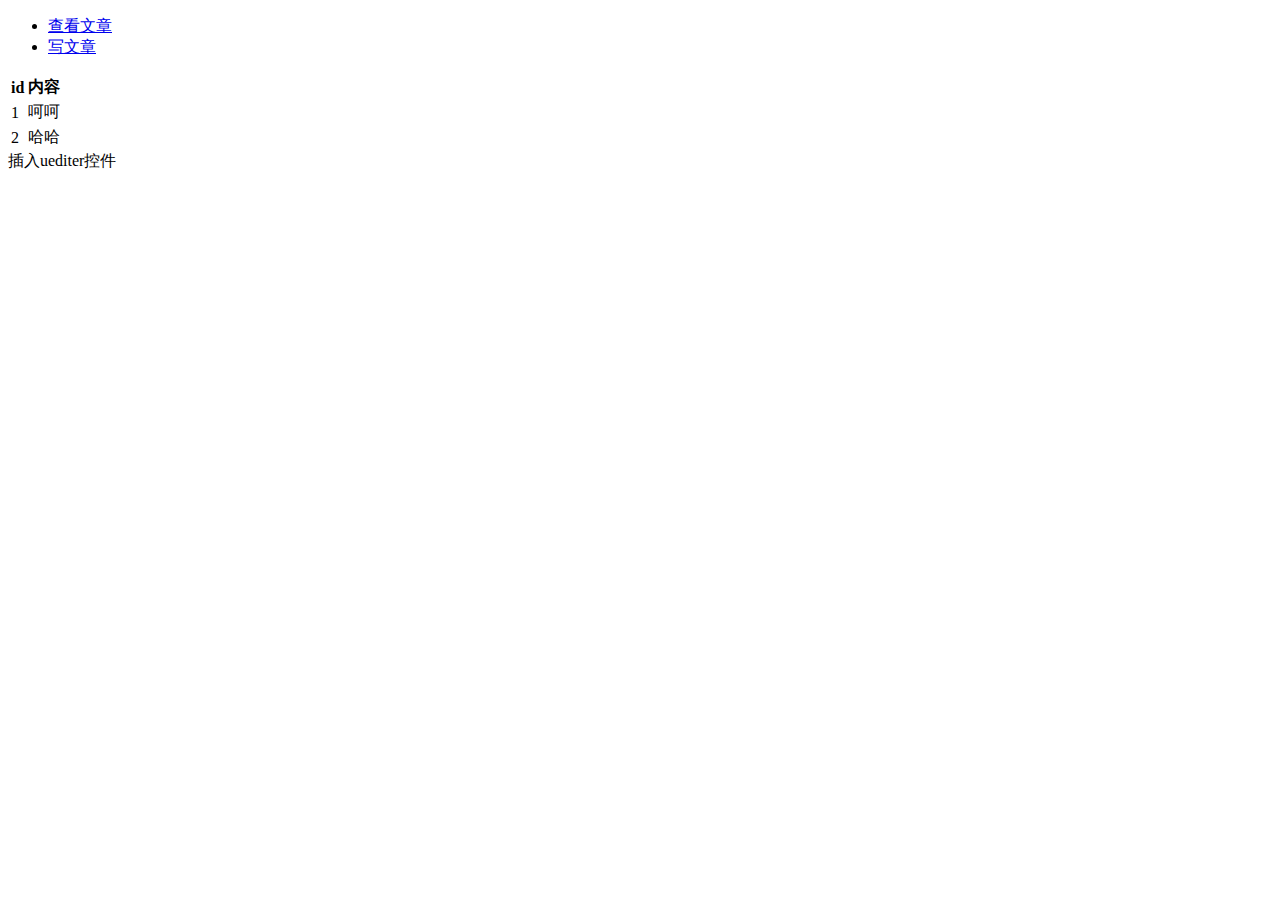
<file: TeamHome/WebRoot/admin_article.html>
<!DOCTYPE html>
<html>
<head>
    <title></title>
</head>
<body>
<ul class="nav nav-tabs" id="article-tab">
    <li class="active"><a href="#look_article">查看文章</a></li>
    <li><a href="#write_article">写文章</a></li>
</ul>
<div class="tab-content">
    <div class="tab-pane active" id="look_article">
        <table class="table table-bordered table-striped table-hover">
            <thead>
                <th>id</th>
                <th>内容</th>
            </thead>
            <tbody>
                <tr>
                    <td>1</td>
                    <td>呵呵</td>
                </tr>
                <tr>
                    <td>2</td>
                    <td>哈哈</td>
                </tr>
            </tbody>
        </table>
    </div>
    <div class="tab-pane" id="write_article">
        插入uediter控件
    </div>
</div>
</body>
</html>
</file>
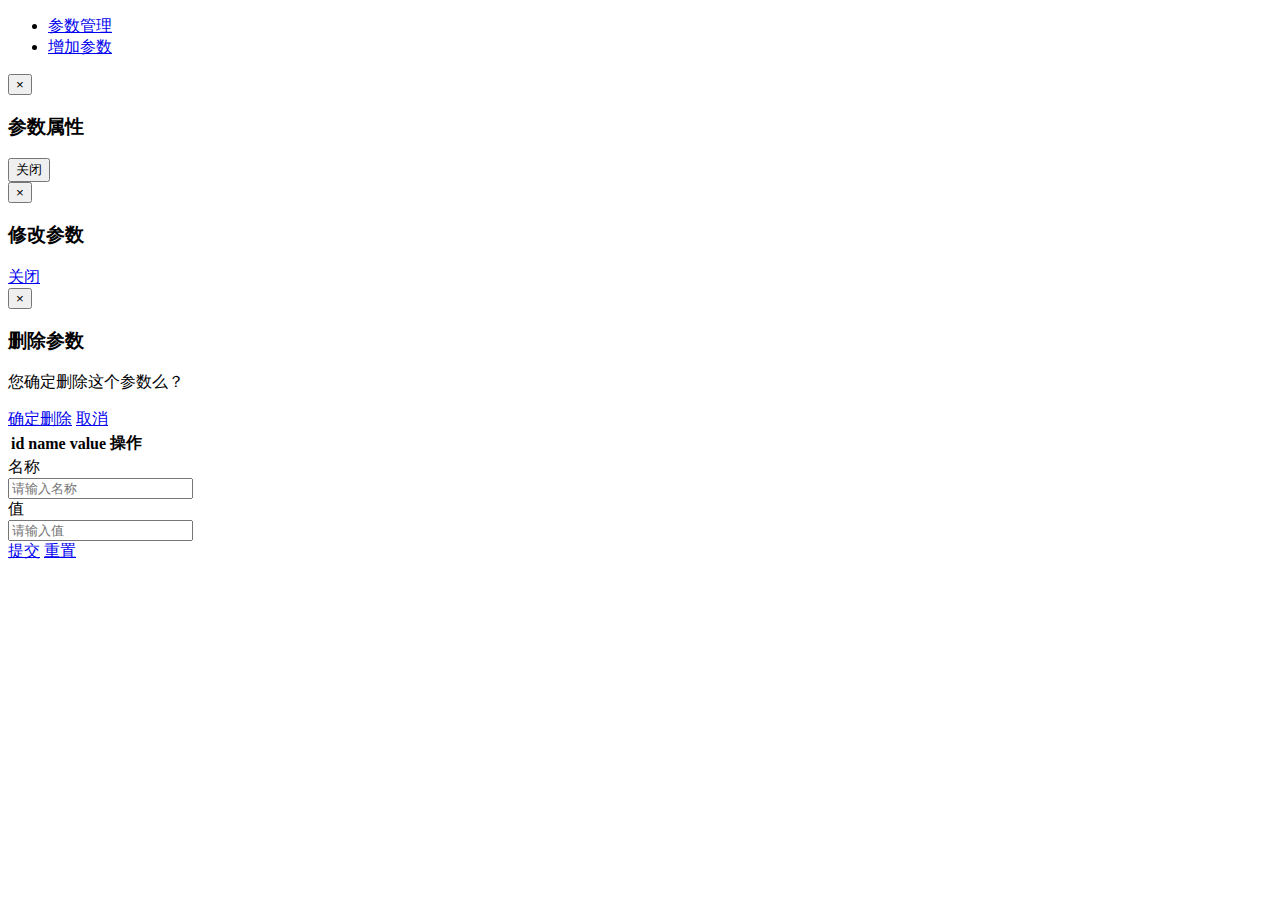
<file: TeamHome/WebRoot/admin_attribute.html>
<!DOCTYPE html>
<html>
<head>
    <title></title>
</head>
<body>
<ul class="nav nav-tabs" id="attribute-tab">
    <li class="active"><a href="#attr_manage">参数管理</a></li>
    <li><a href="#add_attr">增加参数</a></li>
</ul>
<div class="tab-content">
    <div id="attr_dialog" class="modal hide fade" tabindex="-1" role="dialog" aria-labelledby="myModalLabel" aria-hidden="true">
        <div class="modal-header">
            <button type="button" class="close" data-dismiss="modal" aria-hidden="true">×</button>
            <h3 id="myModalLabel">参数属性</h3>
        </div>
        <div id="attr_dialog_body" class="modal-body">
        </div>
        <div class="modal-footer">
            <button class="btn" data-dismiss="modal" aria-hidden="true">关闭</button>
        </div>
    </div>
    <div id="attr_msg" class="modal hide fade">
        <div class="modal-header">
            <button type="button" class="close" data-dismiss="modal" aria-hidden="true">&times;</button>
            <h3>修改参数</h3>
        </div>
        <div class="modal-body">
        </div>
        <div class="modal-footer">
            <a href="javascript:msg_close();" class="btn">关闭</a>
        </div>
    </div>
    <div id="attr_delete" class="modal hide fade">
        <div class="modal-header">
            <button type="button" class="close" data-dismiss="modal" aria-hidden="true">&times;</button>
            <h3>删除参数</h3>
        </div>
        <div class="modal-body">
            <p>您确定删除这个参数么？</p>
        </div>
        <div class="modal-footer">
            <a href="#" class="btn btn-danger">确定删除</a>
            <a href="javascript:$('#attr_delete').modal('hide');" class="btn">取消</a>
        </div>
    </div>
    <div class="tab-pane active" id="attr_manage">
        <table class="table table-bordered table-striped table-hover">
            <thead>
                <th class="span1">id</th>
                <th class="span3">name</th>
                <th class="span3">value</th>
                <th class="span2">操作</th>
            </thead>
            <tbody>
            </tbody>
        </table>
    </div>
    <div class="tab-pane" id="add_attr">
        <form class="form-horizontal">
            <div class="control-group">
                <label class="control-label" for="name">名称</label>
                <div class="controls">
                    <input type="text" id="name" placeholder="请输入名称">
                </div>
            </div>
            <div class="control-group">
                <label class="control-label" for="value">值</label>
                <div class="controls">
                    <input type="text" id="value" placeholder="请输入值">
                </div>
            </div>
            <div class="control-group">
                <div class="controls">
                    <a href="javascript:add_attr();" class="btn">提交</a>
                    <a href="javascript:reset();" class="btn">重置</a>
                </div>
            </div>
        </form>
        <div class="alert hide fade in">
        </div>
    </div>
</div>
</body>
</html>
</file>
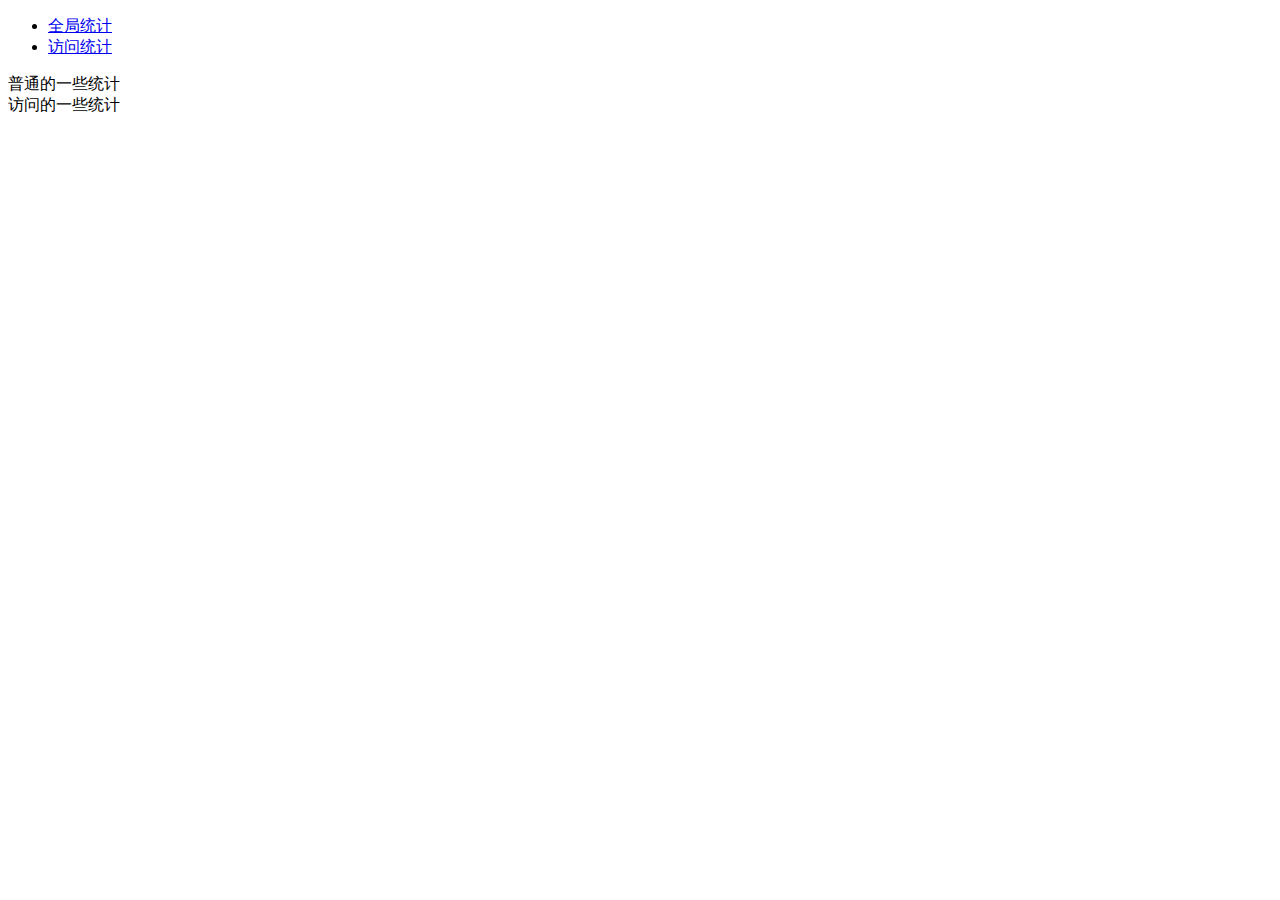
<file: TeamHome/WebRoot/admin_count.html>
<!DOCTYPE html>
<html>
<head>
    <title></title>
</head>
<body>
<ul class="nav nav-tabs" id="count-tab">
    <li class="active"><a href="#all">全局统计</a></li>
    <li><a href="#visit">访问统计</a></li>
</ul>
<div class="tab-content">
    <div class="tab-pane active" id="all">
        普通的一些统计
    </div>
    <div class="tab-pane" id="visit">
        访问的一些统计
    </div>
</div>
</body>
</html>
</file>
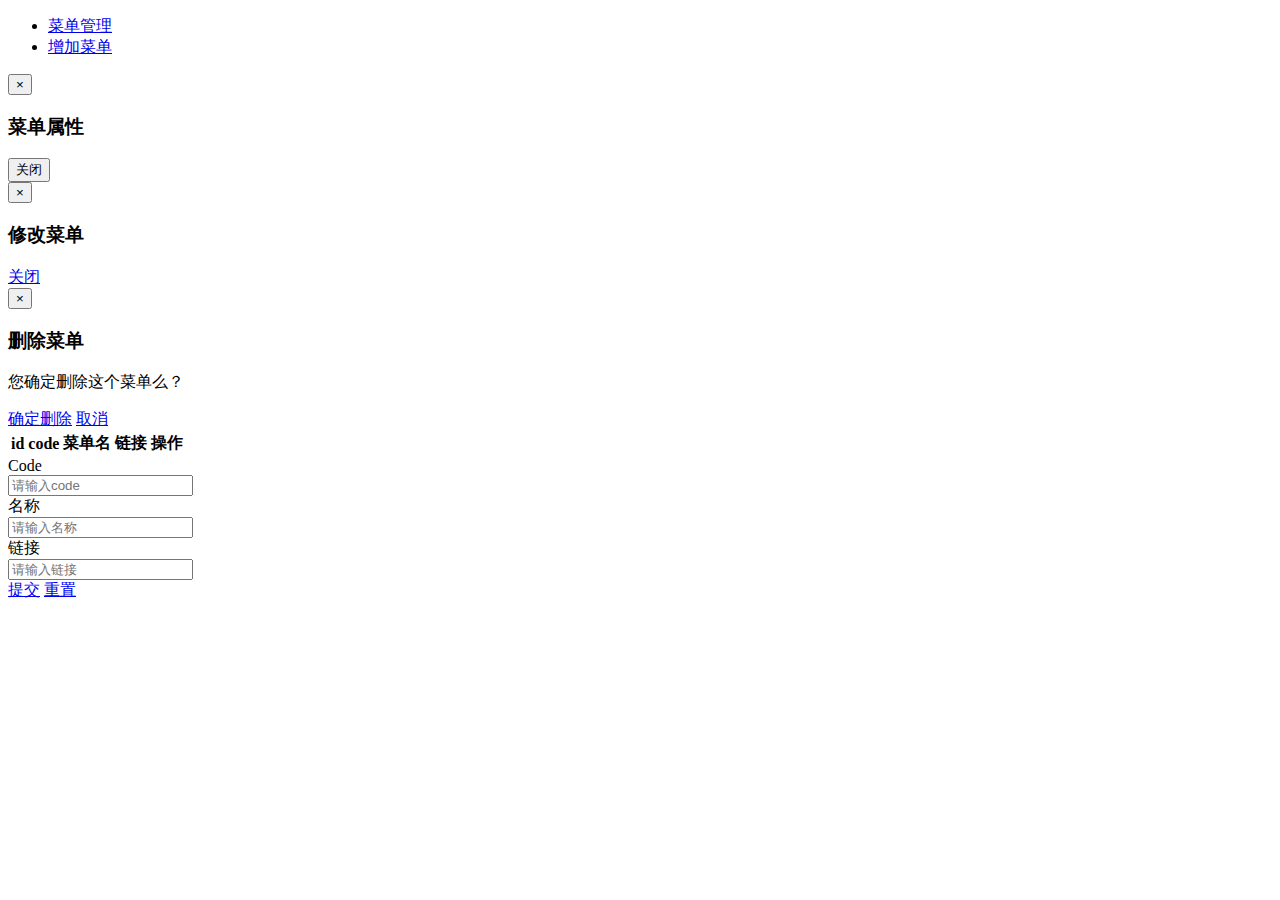
<file: TeamHome/WebRoot/admin_menu.html>
<!DOCTYPE html>
<html>
<head>
    <title></title>
</head>
<body>
<ul class="nav nav-tabs" id="menu-tab">
    <li class="active"><a href="#look_menu">菜单管理</a></li>
    <li><a href="#add_menu">增加菜单</a></li>
</ul>
<div class="tab-content">
    <div id="menu_dialog" class="modal hide fade" tabindex="-1" role="dialog" aria-labelledby="myModalLabel" aria-hidden="true">
        <div class="modal-header">
            <button type="button" class="close" data-dismiss="modal" aria-hidden="true">×</button>
            <h3 id="myModalLabel">菜单属性</h3>
        </div>
        <div id="menu_dialog_body" class="modal-body">
        </div>
        <div class="modal-footer">
            <button class="btn" data-dismiss="modal" aria-hidden="true">关闭</button>
        </div>
    </div>
    <div id="menu_msg" class="modal hide fade">
        <div class="modal-header">
            <button type="button" class="close" data-dismiss="modal" aria-hidden="true">&times;</button>
            <h3>修改菜单</h3>
        </div>
        <div class="modal-body">
        </div>
        <div class="modal-footer">
            <a href="javascript:msg_close();" class="btn">关闭</a>
        </div>
    </div>
    <div id="menu_delete" class="modal hide fade">
        <div class="modal-header">
            <button type="button" class="close" data-dismiss="modal" aria-hidden="true">&times;</button>
            <h3>删除菜单</h3>
        </div>
        <div class="modal-body">
            <p>您确定删除这个菜单么？</p>
        </div>
        <div class="modal-footer">
            <a href="#" class="btn btn-danger">确定删除</a>
            <a href="javascript:$('#menu_delete').modal('hide');" class="btn">取消</a>
        </div>
    </div>
    <div class="tab-pane active" id="look_menu">
        <table class="table table-bordered table-striped table-hover">
            <thead>
                <th class="span1">id</th>
                <th class="span1">code</th>
                <th class="span2">菜单名</th>
                <th class="span3">链接</th>
                <th class="span2">操作</th>
            </thead>
            <tbody>

            </tbody>
        </table>
    </div>
    <div class="tab-pane" id="add_menu">
        <form class="form-horizontal">
            <div class="control-group">
                <label class="control-label" for="code">Code</label>
                <div class="controls">
                    <input type="text" id="code" placeholder="请输入code">
                </div>
            </div>
            <div class="control-group">
                <label class="control-label" for="name">名称</label>
                <div class="controls">
                    <input type="text" id="name" placeholder="请输入名称">
                </div>
            </div>
            <div class="control-group">
                <label class="control-label" for="link">链接</label>
                <div class="controls">
                    <input type="text" id="link" placeholder="请输入链接">
                </div>
            </div>
            <div class="control-group">
                <div class="controls">
                    <a href="javascript:add_menu();" class="btn">提交</a>
                    <a href="javascript:reset();" class="btn">重置</a>
                </div>
            </div>
        </form>
        <div class="alert hide fade in">
        </div>
    </div>
</div>
</body>
</html>
</file>
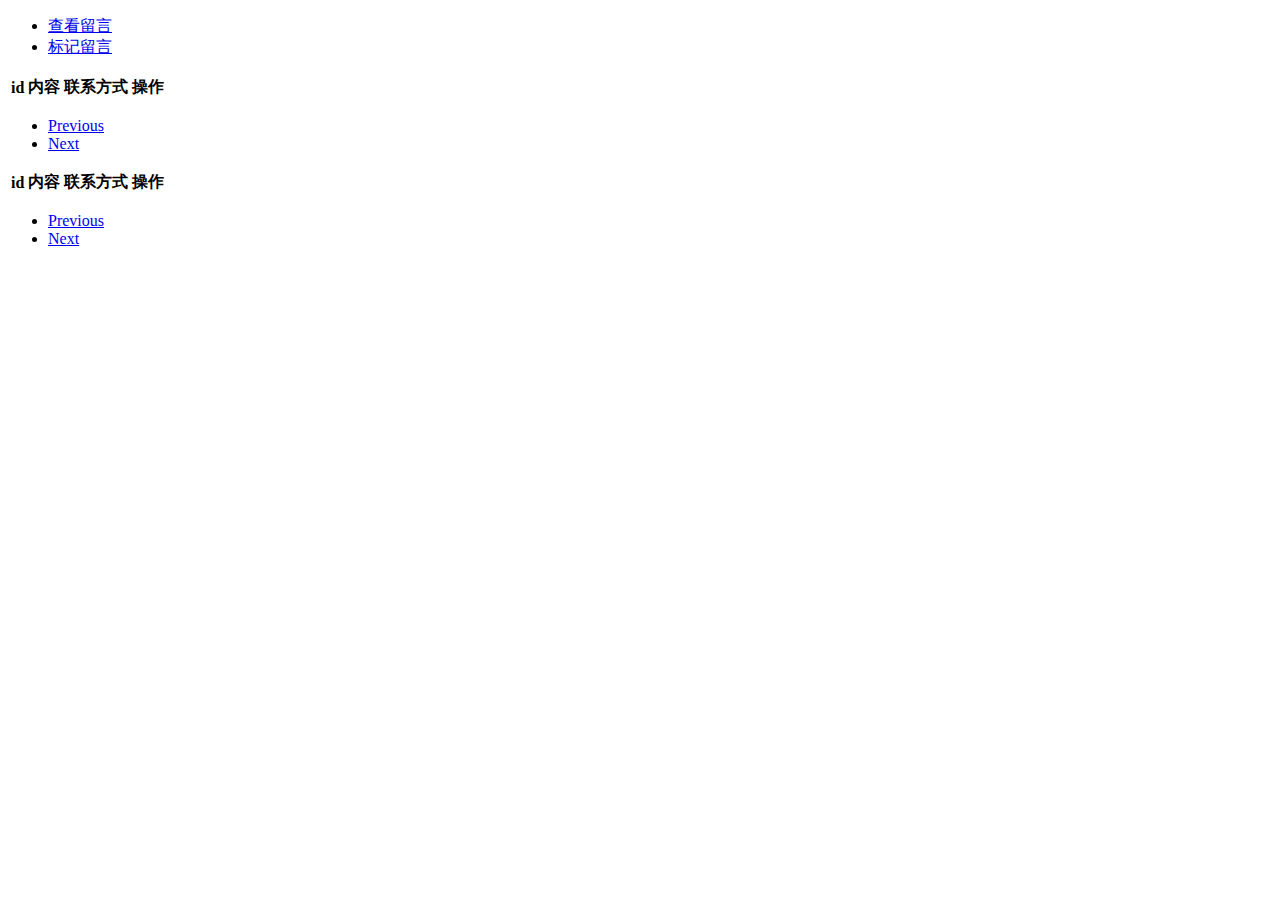
<file: TeamHome/WebRoot/admin_message.html>
<!DOCTYPE html>
<html>
<head>
    <title></title>
</head>
<body>
<ul class="nav nav-tabs" id="message-tab">
    <li class="active"><a href="#look_message">查看留言</a></li>
    <li><a href="#star_message">标记留言</a></li>
</ul>
<div class="tab-content">
    <div class="tab-pane active" id="look_message">
        <table class="table table-bordered table-striped table-hover">
            <thead>
                <th class="span1">id</th>
                <th class="span4">内容</th>
                <th class="span2">联系方式</th>
                <th class="span2">操作</th>
            </thead>
            <tbody>

            </tbody>
        </table>
        <ul class="pager">
            <li><a href="javascript:previousMessagePage()">Previous</a></li>
            <li><a href="javascript:nextMessagePage()">Next</a></li>
        </ul>
    </div>
    <div class="tab-pane" id="star_message">
        <table class="table table-bordered table-striped table-hover">
            <thead>
                <th class="span1">id</th>
                <th class="span4">内容</th>
                <th class="span2">联系方式</th>
                <th class="span2">操作</th>
            </thead>
            <tbody>

            </tbody>
        </table>
        <ul class="pager">
            <li><a href="javascript:previousStarPage()">Previous</a></li>
            <li><a href="javascript:nextStarPage()">Next</a></li>
        </ul>
    </div>
</div>
</body>
</html>
</file>
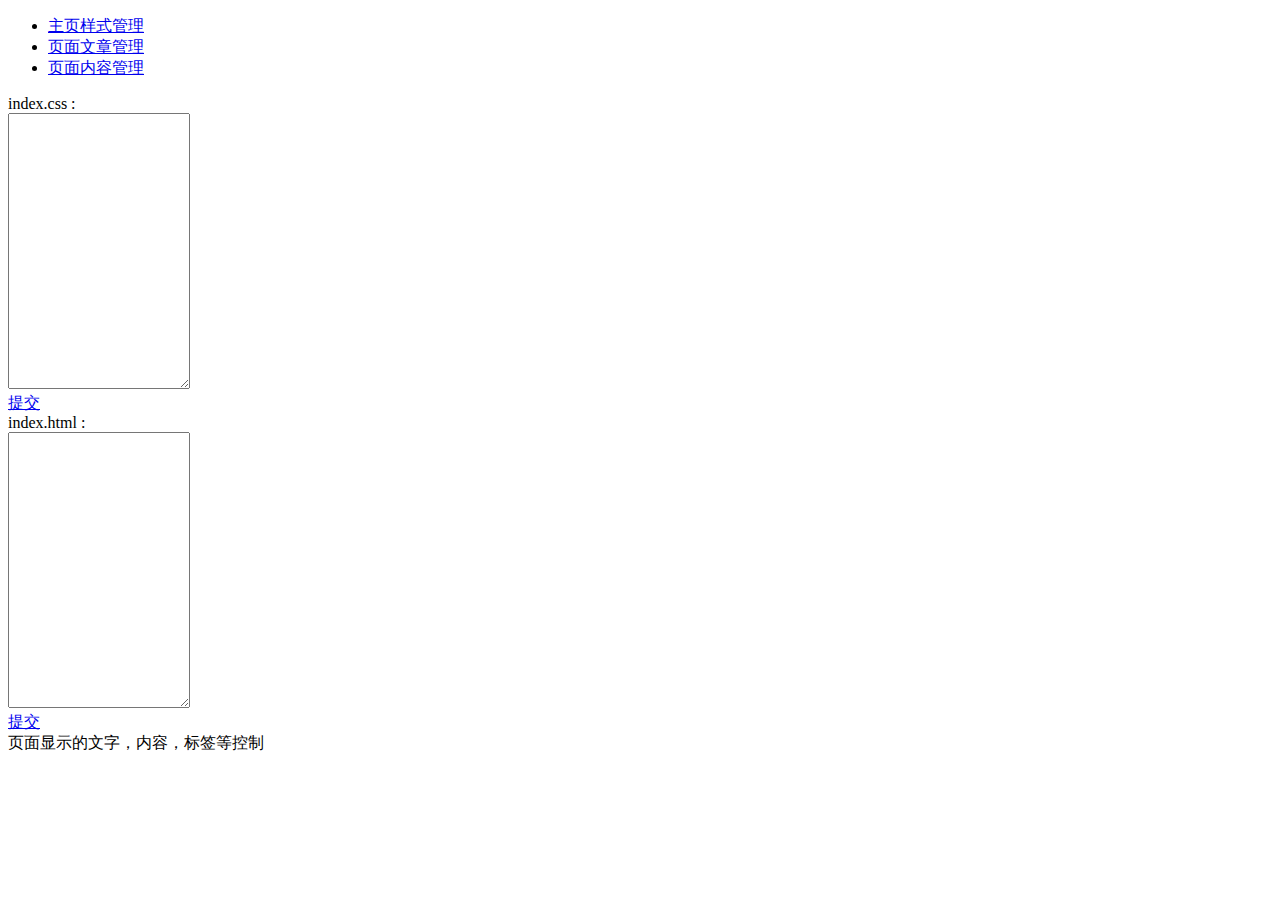
<file: TeamHome/WebRoot/admin_page.html>
<!DOCTYPE html>
<html>
<head>
    <title></title>
</head>
<body>
<ul class="nav nav-tabs" id="page-tab">
    <li class="active"><a href="#index_css">主页样式管理</a></li>
    <li><a href="#index_html">页面文章管理</a></li>
    <li><a href="#page_content">页面内容管理</a></li>

</ul>
<div class="tab-content">
    <div class="tab-pane active" id="index_css">
        <form>
            <div class="control-group">
                <label class="control-label" for="indexCss">index.css :</label>
                <div class="controls">
                    <textarea id="indexCss" rows="18" class="input-block-level"></textarea>
                </div>
            </div>
            <a class="btn btn-large" href="javascript:changeIndexCss()">提交</a>
        </form>
    </div>
    <div class="tab-pane" id="index_html">
        <form>
            <div class="control-group">
                <label class="control-label" for="indexHtml">index.html :</label>
                <div class="controls">
                    <textarea id="indexHtml" rows="18" class="input-block-level"></textarea>
                </div>
            </div>
            <a class="btn btn-large" href="javascript:changeIndexHtml()">提交</a>
        </form>
    </div>
    <div class="tab-pane" id="page_content">
        页面显示的文字，内容，标签等控制
    </div>

</div>
</body>
</html>
</file>
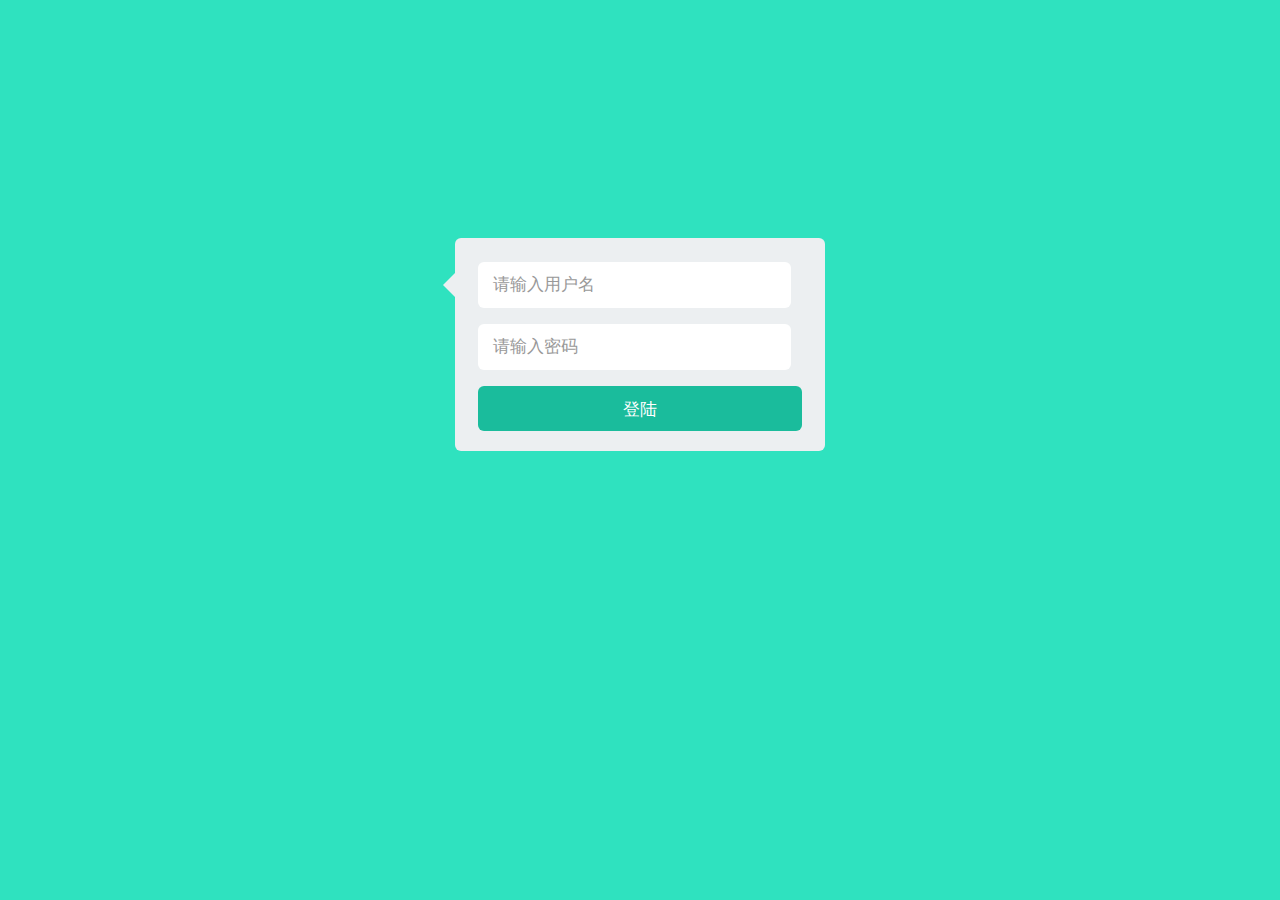
<file: TeamHome/WebRoot/login.html>
<!DOCTYPE html>
<html>
<head>
    <meta http-equiv="Content-Type" content="text/html; charset=utf-8"/>
    <title>登陆</title>
    <!-- Loading Bootstrap -->
    <link href="css/bootstrap.min.css" rel="stylesheet">
    <link href="css/login.css" rel="stylesheet">
    <style type="text/css">
    </style>
</head>
<body style="background-color: #2fe2bf">
<div class="login">
    <form action="login/login.action" method="post" class="login-form">
        <div class="control-group">
            <input type="text" id="username" value="" placeholder="请输入用户名" name="username" class="login-field">
        </div>
        <div class="control-group">
            <input type="password" id="password" value="" placeholder="请输入密码" name="password" class="login-field">
        </div>
        <input type="submit" value="登陆" class="btn btn-primary btn-large btn-block">
    </form>
</div>
</body>
</html>
</file>
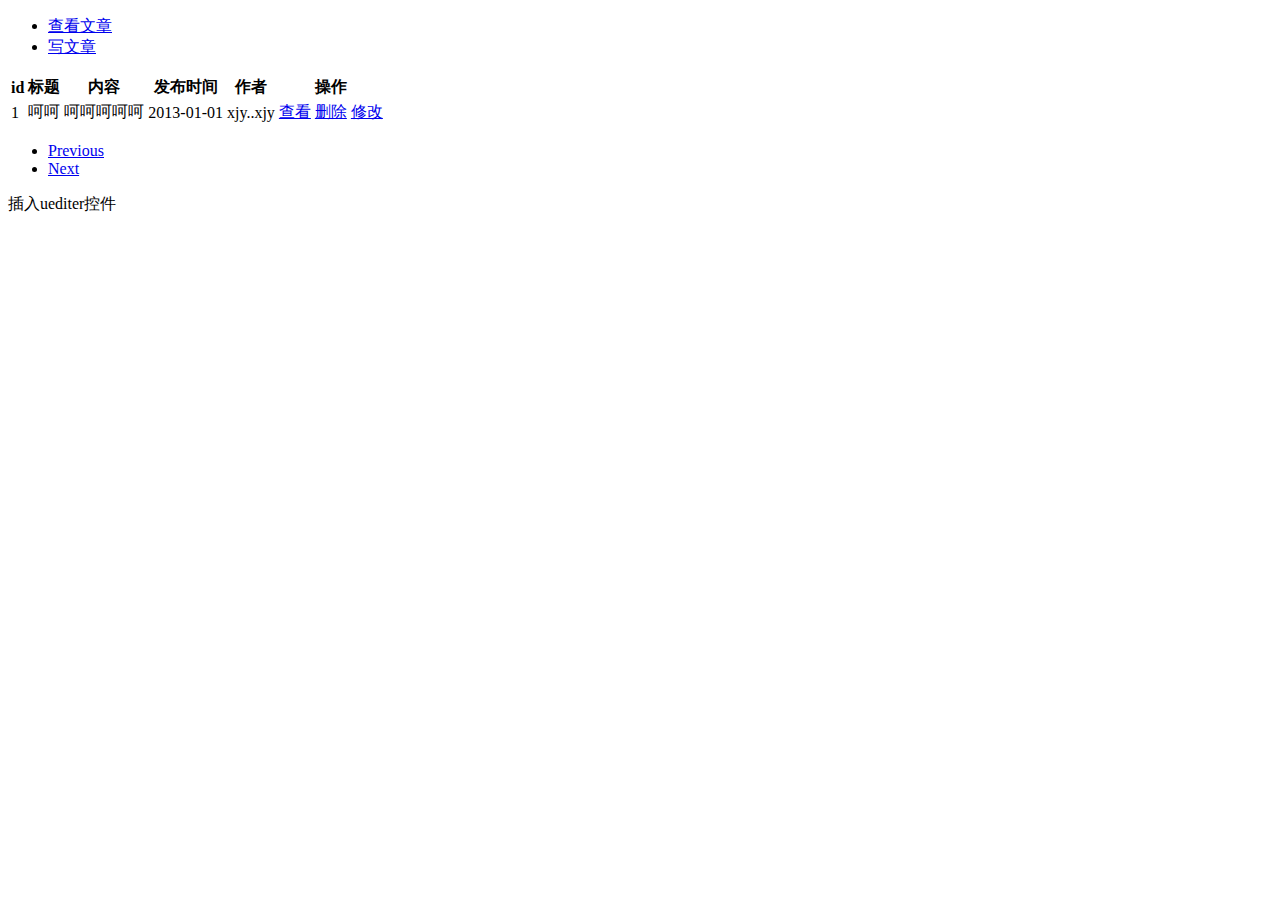
<file: trunk/TeamHome/WebRoot/admin_article.html>
<!DOCTYPE html>
<html>
<head>
    <title></title>
</head>
<body>
<ul class="nav nav-tabs" id="article-tab">
    <li class="active"><a href="#look_article">查看文章</a></li>
    <li><a href="#write_article">写文章</a></li>
</ul>
<div class="tab-content">
    <div class="tab-pane active" id="look_article">
        <table class="table table-bordered table-striped table-hover">
            <thead>
                <th class="span1">id</th>
                <th class="span1">标题</th>
                <th class="span3">内容</th>
                <th class="span1">发布时间</th>
                <th class="span1">作者</th>
                <th class="span2">操作</th>
            </thead>
            <tbody>
                <tr>
                    <td>1</td>
                    <td>呵呵</td>
                    <td>呵呵呵呵呵</td>
                    <td>2013-01-01</td>
                    <td>xjy..xjy</td>
                    <td>
                        <a href="#" class="btn btn-small">查看</a>
                        <a href="#" class="btn btn-small">删除</a>
                        <a href="#" class="btn btn-small">修改</a>
                    </td>
                </tr>
            </tbody>
        </table>
        <ul class="pager">
            <li><a href="#">Previous</a></li>
            <li><a href="#">Next</a></li>
        </ul>
    </div>
    <div class="tab-pane" id="write_article">
        插入uediter控件
    </div>
</div>
</body>
</html>
</file>
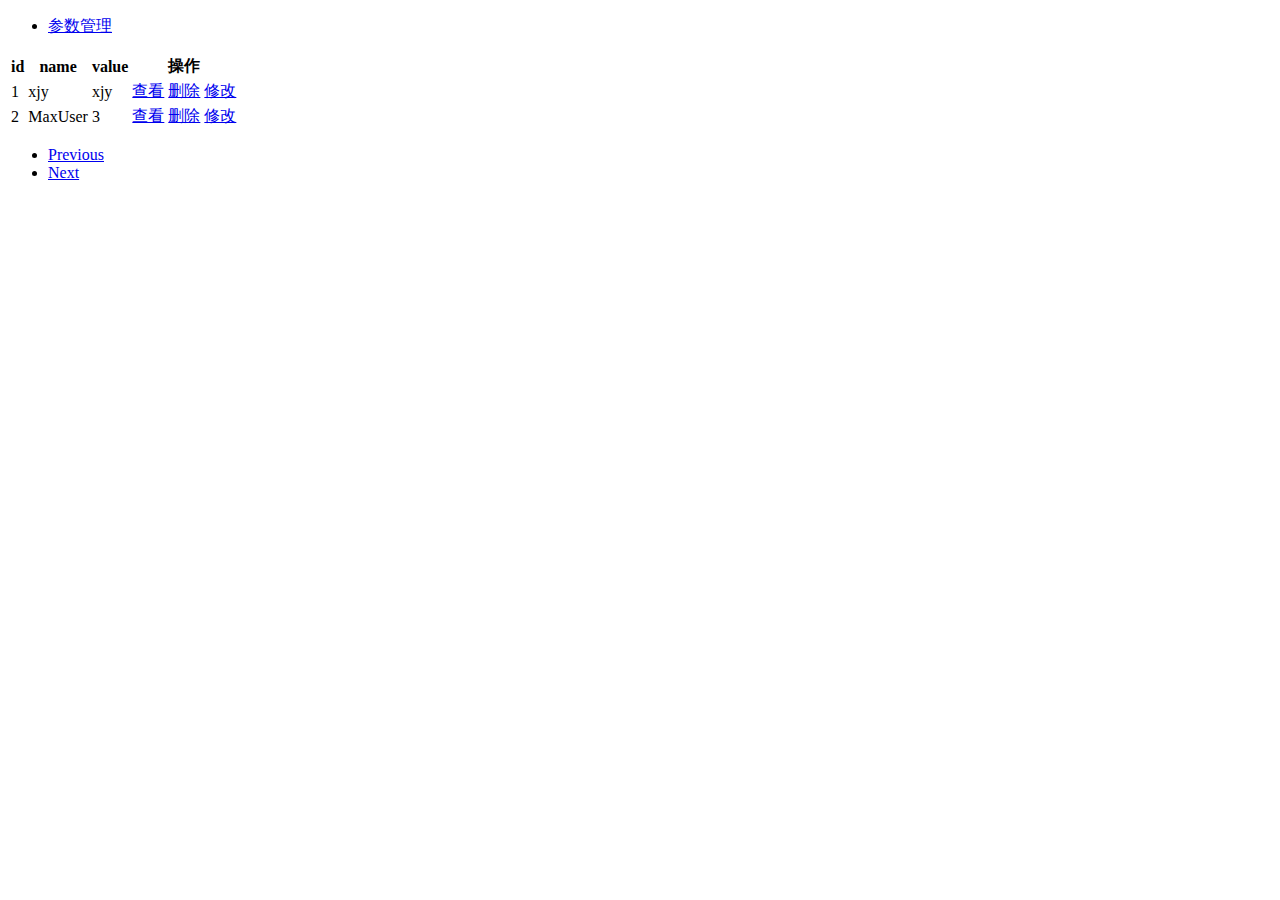
<file: trunk/TeamHome/WebRoot/admin_attribute.html>
<!DOCTYPE html>
<html>
<head>
    <title></title>
</head>
<body>
<ul class="nav nav-tabs" id="attribute-tab">
    <li class="active"><a href="#attribute">参数管理</a></li>
</ul>
<div class="tab-content">
    <div class="tab-pane active" id="attribute">
        <table class="table table-bordered table-striped table-hover">
            <thead>
                <th class="span1">id</th>
                <th class="span3">name</th>
                <th class="span3">value</th>
                <th class="span2">操作</th>
            </thead>
            <tbody>
                <tr>
                    <td>1</td>
                    <td>xjy</td>
                    <td>xjy</td>
                    <td>
                        <a href="#" class="btn btn-small">查看</a>
                        <a href="#" class="btn btn-small">删除</a>
                        <a href="#" class="btn btn-small">修改</a>
                    </td>
                </tr>
                <tr>
                    <td>2</td>
                    <td>MaxUser</td>
                    <td>3</td>
                    <td>
                        <a href="#" class="btn btn-small">查看</a>
                        <a href="#" class="btn btn-small">删除</a>
                        <a href="#" class="btn btn-small">修改</a>
                    </td>
                </tr>
            </tbody>
        </table>
        <ul class="pager">
            <li><a href="#">Previous</a></li>
            <li><a href="#">Next</a></li>
        </ul>
    </div>
</div>
</body>
</html>
</file>
<file: TeamHome/WebRoot/css/login.css>
@charset "utf-8";
/* CSS Document */
.login {
    color: white;
    padding: 38px 38px 267px;
    position: relative;
    width: 370px;
    margin: 0 auto;
    top: 200px;
}

.login-form {
    background-color: #eceff1;
    border-radius: 6px;
    padding: 24px 23px 20px;
    position: relative;
}

.login-form:before {
    content: "";
    border-style: solid;
    border-width: 12px 12px 12px 0;
    border-color: transparent #eceff1 transparent transparent;
    height: 0px;
    position: absolute;
    left: -12px;
    top: 35px;
    width: 0;
    -webkit-transform: rotate(360deg);
}

.login-form .control-group {
    margin-bottom: 6px;
    position: relative;
}

.login-form .login-field {
    border-color: transparent;
    font-size: 17px;
    padding-bottom: 11px;
    padding-top: 11px;
    text-indent: 3px;
    width: 299px;
}

.login-form .login-field:focus + .login-field-icon {
    color: #1abc9c;
}

.login-form .login-field-icon {
    color: #bfc9ca;
    font-size: 16px;
    position: absolute;
    right: 13px;
    top: 14px;
    -webkit-transition: 0.25s;
    -moz-transition: 0.25s;
    -o-transition: 0.25s;
    transition: 0.25s;
    -webkit-backface-visibility: hidden;
}

.btn {
    border: none;
    background: #34495e;
    color: white;
    font-size: 16.5px;
    text-decoration: none;
    text-shadow: none;
    -webkit-box-shadow: none;
    -moz-box-shadow: none;
    box-shadow: none;
    -webkit-transition: 0.25s;
    -moz-transition: 0.25s;
    -o-transition: 0.25s;
    transition: 0.25s;
    -webkit-backface-visibility: hidden;
}

.btn:hover, .btn:focus {
    background-color: #4e6d8d;
    color: white;
    -webkit-transition: 0.25s;
    -moz-transition: 0.25s;
    -o-transition: 0.25s;
    transition: 0.25s;
    -webkit-backface-visibility: hidden;
}

.btn:active, .btn.active {
    background-color: #2c3e50;
    color: rgba(255, 255, 255, 0.75);
    -webkit-box-shadow: none;
    -moz-box-shadow: none;
    box-shadow: none;
}

.btn.disabled, .btn[disabled] {
    background-color: #95a5a6;
    color: white;
}

.btn.btn-large {
    padding-bottom: 12px;
    padding-top: 13px;
}

.btn.btn-primary {
    background-color: #1abc9c;
}

.btn.btn-primary:hover, .btn.btn-primary:focus {
    background-color: #2fe2bf;
}

.btn.btn-primary:active, .btn.btn-primary.active {
    background-color: #16a085;
}

input[type=text], input[type=password] {
    border: 2px solid #dce4ec;
    color: #34495e;
    font-family: "Lato",Arial, sans-serif;
    font-size: 14px;
    padding: 8px 0 9px 10px;
    text-indent: 1px;
    -webkit-border-radius: 6px;
    -moz-border-radius: 6px;
    border-radius: 6px;
    -webkit-box-shadow: none;
    -moz-box-shadow: none;
    box-shadow: none;
}

input[type="text"]:focus,
input[type="password"]:focus {
    border-color: #1abc9c;
    -webkit-box-shadow: none;
    -moz-box-shadow: none;
    box-shadow: none;
}
</file>
